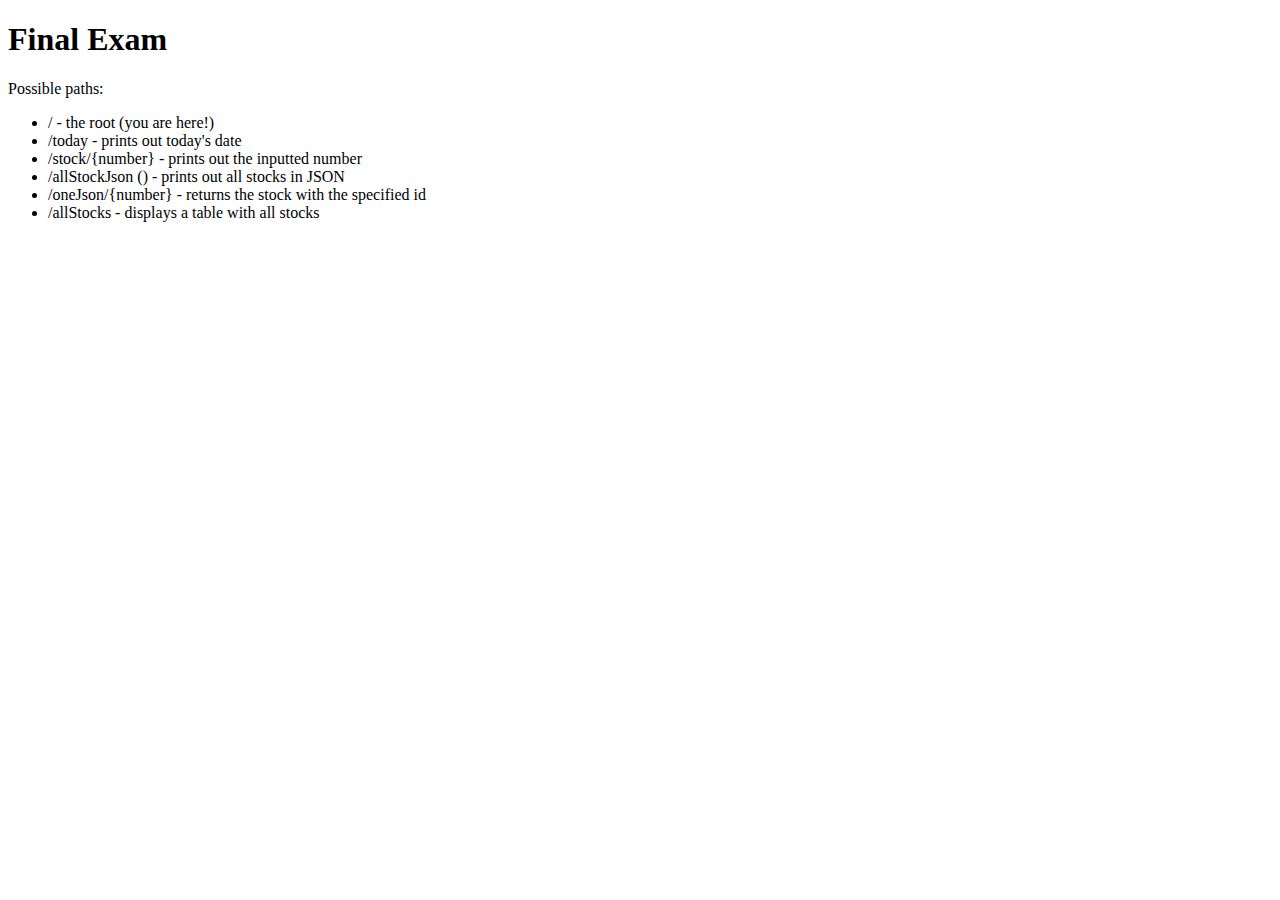
<file: finalExam/target/classes/templates/index.html>
<!DOCTYPE html>
<html lang="en" xmlns:th="http://www.thymeleaf.org">
<head>
    <meta charset="UTF-8">
    <title>Final Exam</title>
</head>
<body>
    <h1>Final Exam</h1>
    <p>Possible paths:</p>
    <ul>
        <li>/ - the root (you are here!)</li>
        <li>/today - prints out today's date</li>
        <li>/stock/{number} - prints out the inputted number</li>
        <li>/allStockJson (<span th:text="${stocksCount}"></span>) - prints out all stocks in JSON</li>
        <li>/oneJson/{number} - returns the stock with the specified id</li>
        <li>/allStocks - displays a table with all stocks</li>
    </ul>
</body>
</html>
</file>
